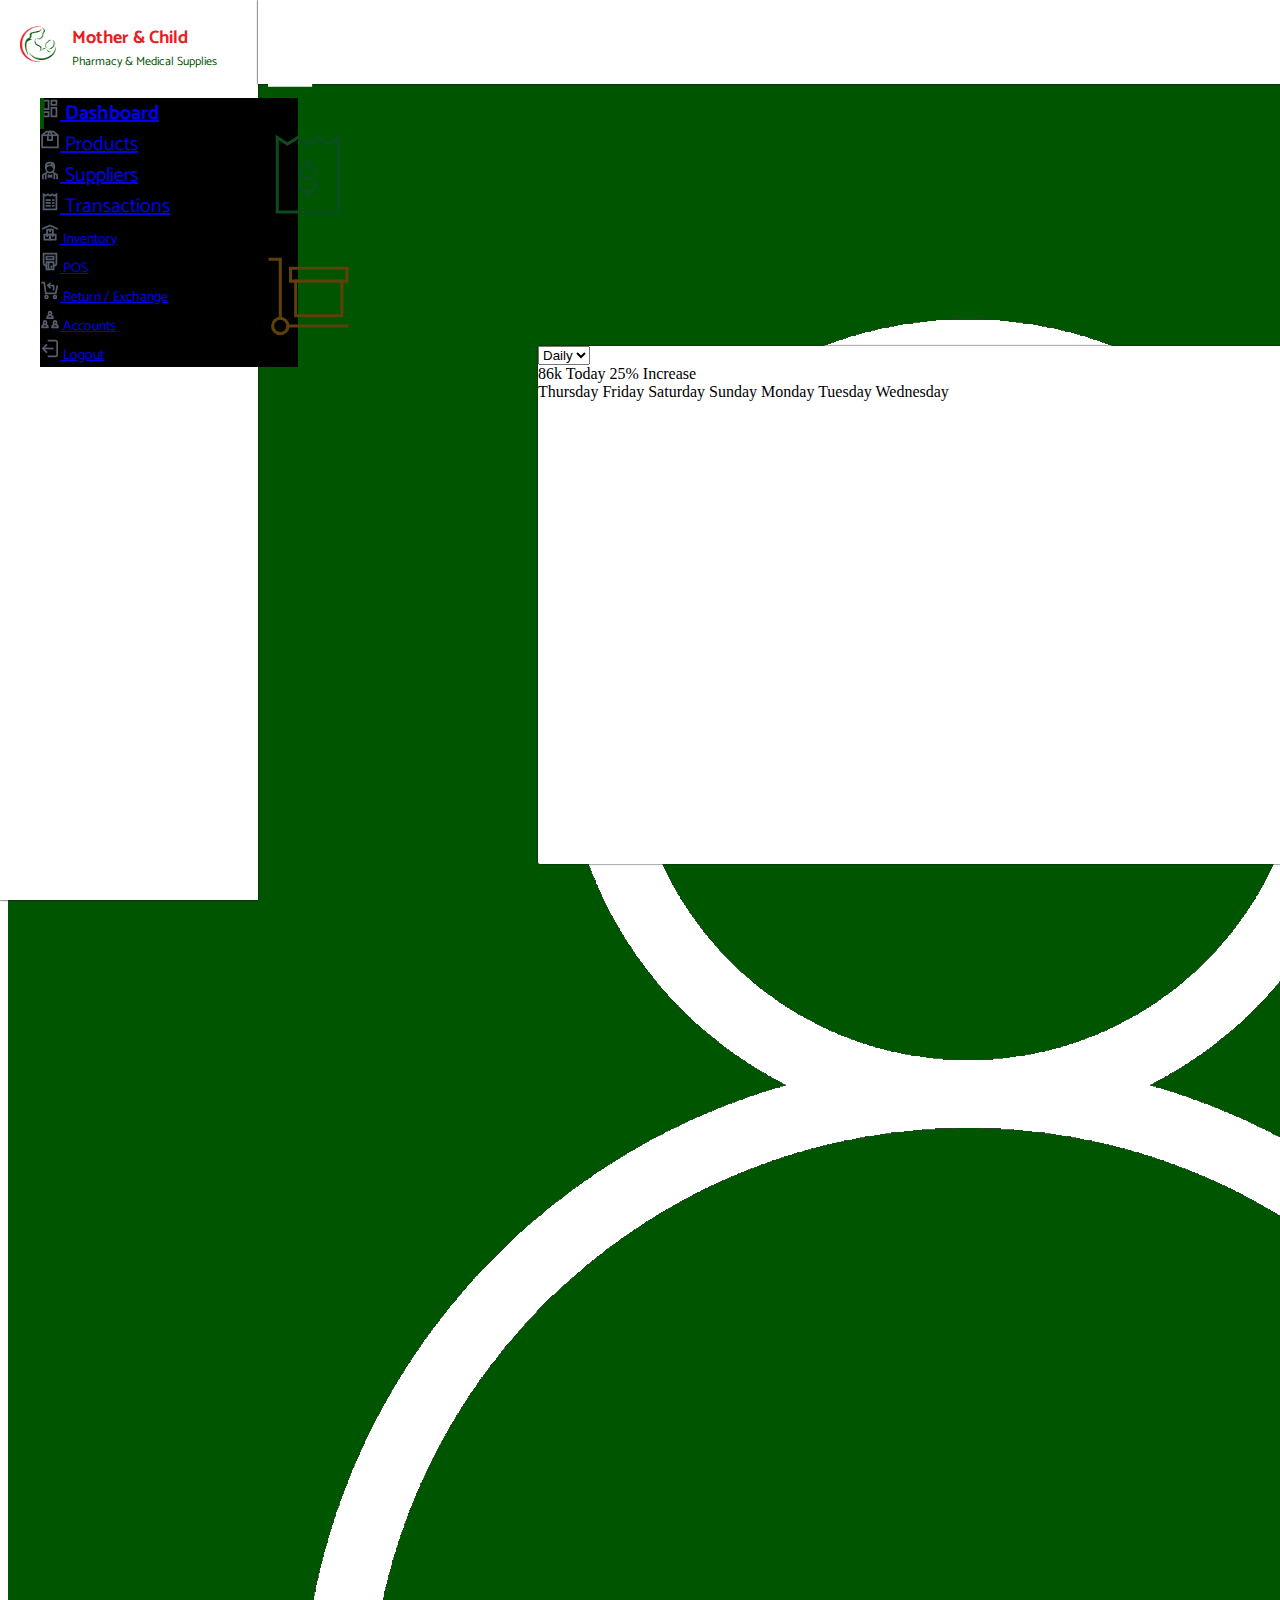
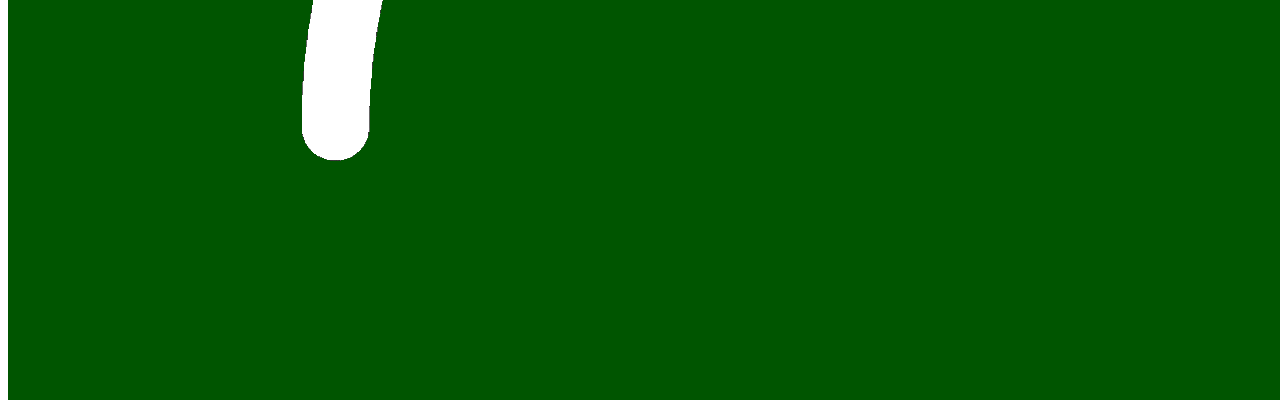
<file: dashboard.html>
<!DOCTYPE html>
<html lang="en">
<head>
    <meta charset="UTF-8">
    <meta name="viewport" content="width=device-width, initial-scale=1.0">
    <title>Dashboard</title>
    <link rel="stylesheet" href="dash_styles.css"> <!-- Link to the CSS file -->
    <link rel="preconnect" href="https://fonts.googleapis.com">
    <link rel="preconnect" href="https://fonts.gstatic.com" crossorigin>
    <link href="https://fonts.googleapis.com/css2?family=Catamaran:wght@100..900&display=swap" rel="stylesheet">
</head>
<body class="page">
    <div class="sidebar">
        <div class="sidebar-1"></div>
        <div class="sidebar-2"></div>
        <div class="sidebar-3"></div>
        <img src="resources/mnc_logo.png" alt="Mother & Child Logo" class="logo">
        <span class="main-text">Mother & Child</span>
        <small class="sub-text">Pharmacy & Medical Supplies</small>
        <ul class="sidebar-menu">
            <li class="sidebar-menu-item selected">
                <a href="#">
                    <img src="resources/dashboard_icon.png" alt="Dashboard Icon" class="sidebar-icon">
                    Dashboard
                    <img src="resources/rectangle.png" alt="Indicator" class="indicator">
                </a>
            </li>
            <li class="sidebar-menu-item">
                <a href="#">
                    <img src="resources/products.png" alt="Products Icon" class="sidebar-icon">
                    Products
                </a>
            </li>
            <li class="sidebar-menu-item">
                <a href="#">
                    <img src="resources/suppliers.png" alt="Suppliers Icon" class="sidebar-icon">
                    Suppliers
                </a>
            </li>
            <li class="sidebar-menu-item">
                <a href="#">
                    <img src="resources/transactions.png" alt="Transactions Icon" class="sidebar-icon">
                    Transactions
                </a>
            </li>
            <li class="sidebar-menu-item">
                <a href="#">
                    <img src="resources/inventory.png" alt="Inventory Icon" class="sidebar-icon">
                    Inventory
                </a>
            </li>
            <li class="sidebar-menu-item">
                <a href="#">
                    <img src="resources/pos.png" alt="POS Icon" class="sidebar-icon">
                    POS
                </a>
            </li>
            <li class="sidebar-menu-item">
                <a href="#">
                    <img src="resources/return.png" alt="Return / Exchange Icon" class="sidebar-icon">
                    Return / Exchange
                </a>
            </li>
            <li class="sidebar-menu-item">
                <a href="#">
                    <img src="resources/accounts.png" alt="Accounts Icon" class="sidebar-icon">
                    Accounts
                </a>
            </li>
            <li class="sidebar-menu-item">
                <a href="#">
                    <img src="resources/logout.png" alt="Logout Icon" class="sidebar-icon">
                    Logout
                </a>
            </li>
        </ul>
    </div>
    <div class="dash-info">
        <h1 class="dash_text">Dashboard</h1>
        <span class="user-name">Aileen Castro (Admin)</span>
        <img src="resources/profile_icon.png" alt="Aileen Castro" class="avatar">
    </div>
    <div class="main-content">
        <div class="stats">
            <div class="customers">
                <div class="icon">
                    <img src="resources/customers.png" alt="Customers Icon">
                </div>
                <div class="number">4</div>
            </div>
            <div class="receipt">
                <div class="icon"> 
                    <img src="resources/receipt.png" alt="Receipt Icon">
                </div>
                <div class="number">57</div>
            </div>
            <div class="stocks">
                <div class="icon">  
                    <img src="resources/stocks.png" alt="Stocks Icon">
                </div>
                <div class="number">362</div>
            </div>
        </div>
        <div class="chart-container">
            <div class="chart-header">
                <select>
                    <option value="daily">Daily</option>
                    <!-- Add more options as needed -->
                </select>
                <div class="chart-stats">
                    <span>86k</span>
                    <span>Today</span>
                    <span>25%</span>
                    <span>Increase</span>
                </div>
            </div>
            <div class="chart">
                <!-- Add your chart here, possibly using a library like Chart.js -->
            </div>
            <div class="chart-footer">
                <span>Thursday</span>
                <span>Friday</span>
                <span>Saturday</span>
                <span>Sunday</span>
                <span>Monday</span>
                <span>Tuesday</span>
                <span>Wednesday</span>
            </div>
        </div>
    </div>
</body>
</html>
</file>
<file: dash_styles.css>
.logo {
    position: absolute; 
    top: 26px; 
    left: 20px; 
    width: 36px; 
    height: 36px; 
    border-radius: 0px; 
}

.main-text {
    position: absolute; 
    top: 24px; 
    left: 72px; 
    width: 164px; 
    height: 28px; 
    font-family: Catamaran; /* Body */
    font-size: 18px; 
    line-height: 28px; 
    font-weight: 700; 
    color: #EB1C24FF; /* secondary-500 */
}

.sub-text {
    position: absolute; 
    top: 52px; 
    left: 72px; 
    width: 164px; 
    height: 20px; 
    font-family: Catamaran; /* Body */
    font-size: 12px; 
    line-height: 20px; 
    font-weight: 400; 
    color: #005500FF; /* primary-500 */
}

.sidebar {
    position: absolute; 
    top: 0px; 
    left: 0px; 
    width: 258px; 
    height: 900px; 
    background: #FFFFFFFF; /* white */
    border-radius: 0px; 
    box-shadow: 0px 0px 1px #171a1f, 0px 0px 2px #171a1f; /* shadow-xs */
}

/* Sidebar Menu 1 */
.sidebar-menu {
    position: absolute; 
    top: 84px; 
    left: 0px; 
    width: 258px; 
    height: 184px; 
    display: flex; 
    flex-direction: column; 
    font-family: Catamaran; /* Body */
    font-size: 14px; 
    line-height: 22px; 
    font-weight: 400; 
    opacity: 1; 
}
  /* Sidebar Menu 1 - Item */
  .sidebar-menu .sidebar-menu-item {
    padding: 16px NaNpx; 
    display: flex; 
    align-items: center; 
    justify-content: left; 
    color: #565D6DFF; /* neutral-600 */
    background: #000000FF; /* transparent */
    border-radius: 0px; 
    gap: 8px; 
    cursor: pointer; 
    white-space: nowrap; 
}
  /* Sidebar Menu 1 - Item indent */
  .sidebar-menu .sidebar-menu-item.indent {
    padding-left: 29px; 
}
  /* Sidebar Menu 1 - Selected item */
  .sidebar-menu .sidebar-menu-item.selected {
    position: relative; 
    font-weight: 700; 
    color: #005500FF; /* primary-500 */
    background: #000000FF; /* transparent */
}
  /* Sidebar Menu 1 - Selected item */
  .sidebar-menu .sidebar-menu-item.selected:hover:active {
    color: #005500FF; /* primary-500 */
    background: #000000FF; /* transparent */
}
  /* Sidebar Menu 1 - Icon */
  .sidebar-menu svg.icon {
    width: 24px; 
    height: 24px; 
    fill: currentColor; 
}
  /* Sidebar Menu 1 - Item with indicator */
  .sidebar-menu .sidebar-menu-item.selected .indicator {
    position: absolute; 
    top: 0px; 
    left: 0px; 
    width: 4px; 
    height: 100%; 
    background: #005500FF; /* primary-500 */
    border-radius: 0px; 
}
  /* Sidebar menu item 1 */
  .sidebar-menu .sidebar-menu-item:nth-child(1) {
    font-family: Catamaran; 
    font-size: 20px; 
    line-height: 30px; 
    font-weight: 700; 
    color: #005500FF; /* primary-500 */
}
  /* Sidebar menu item 2 */
  .sidebar-menu .sidebar-menu-item:nth-child(2) {
    font-family: Catamaran; 
    font-size: 20px; 
    line-height: 30px; 
    font-weight: 400; 
    color: #565D6DFF; /* neutral-600 */
}
  /* Sidebar menu item 3 */
  .sidebar-menu .sidebar-menu-item:nth-child(3) {
    font-family: Catamaran; 
    font-size: 20px; 
    line-height: 30px; 
    font-weight: 400; 
    color: #565D6DFF; /* neutral-600 */
}
  /* Sidebar menu item 4 */
  .sidebar-menu .sidebar-menu-item:nth-child(4) {
    font-family: Catamaran; 
    font-size: 20px; 
    line-height: 30px; 
    font-weight: 400; 
    color: #565D6DFF; /* neutral-600 */
}

/* Container 25 */
.main-content {
    position: absolute; 
    top: 0px; 
    left: 258px; 
    width: 1182px; 
    height: 84px; 
    background: #FFFFFFFF; /* white */
    border-radius: 0px; 
    box-shadow: 0px 0px 1px #171a1f, 0px 0px 2px #171a1f; /* shadow-xs */
}

.user-name {
    position: absolute; 
    top: 27px; 
    left: 890px; 
    font-family: Catamaran; /* Body */
    font-size: 20px; 
    line-height: 30px; 
    font-weight: 400; 
    color: #171A1FFF; /* neutral-900 */
}

/* Container 27 */
.chart-container {
    position: absolute; 
    top: 346px; 
    left: 280px; 
    width: 1132px; 
    height: 518px; 
    background: #FFFFFFFF; /* white */
    border-radius: 2px; /* border-m */
    box-shadow: 0px 0px 1px #171a1f, 0px 0px 2px #171a1f; /* shadow-xs */
}
</file>
